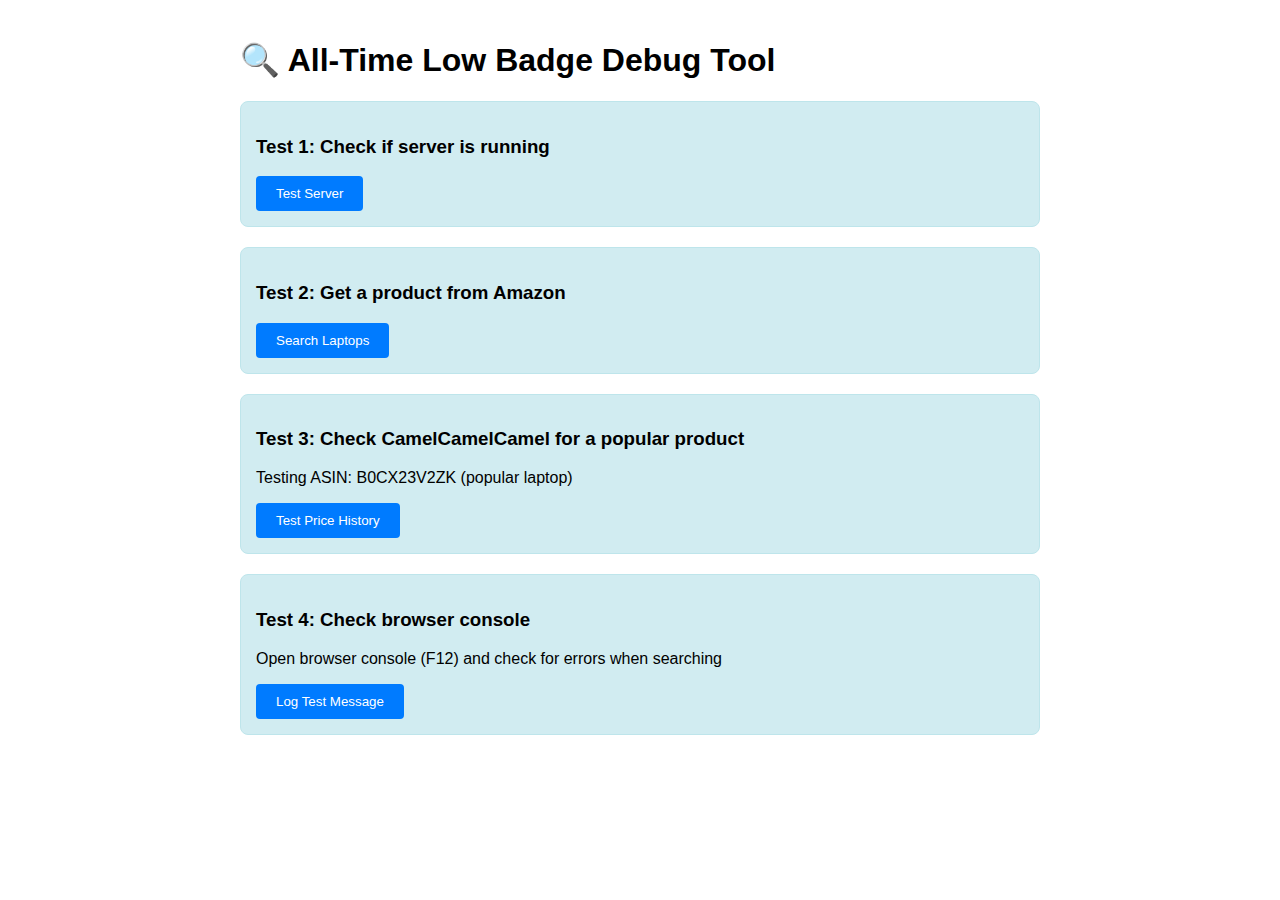
<file: frontend/debug.html>
<!DOCTYPE html>
<html>

<head>
    <title>Debug - Price History Test</title>
    <style>
        body {
            font-family: Arial;
            padding: 20px;
            max-width: 800px;
            margin: 0 auto;
        }

        .test {
            margin: 20px 0;
            padding: 15px;
            border: 1px solid #ddd;
            border-radius: 8px;
        }

        .success {
            background: #d4edda;
            border-color: #c3e6cb;
        }

        .error {
            background: #f8d7da;
            border-color: #f5c6cb;
        }

        .info {
            background: #d1ecf1;
            border-color: #bee5eb;
        }

        pre {
            background: #f5f5f5;
            padding: 10px;
            overflow-x: auto;
        }

        button {
            padding: 10px 20px;
            background: #007bff;
            color: white;
            border: none;
            border-radius: 4px;
            cursor: pointer;
        }
    </style>
</head>

<body>
    <h1>🔍 All-Time Low Badge Debug Tool</h1>

    <div class="test info">
        <h3>Test 1: Check if server is running</h3>
        <button onclick="testServer()">Test Server</button>
        <div id="server-result"></div>
    </div>

    <div class="test info">
        <h3>Test 2: Get a product from Amazon</h3>
        <button onclick="testAmazon()">Search Laptops</button>
        <div id="amazon-result"></div>
    </div>

    <div class="test info">
        <h3>Test 3: Check CamelCamelCamel for a popular product</h3>
        <p>Testing ASIN: B0CX23V2ZK (popular laptop)</p>
        <button onclick="testCamel()">Test Price History</button>
        <div id="camel-result"></div>
    </div>

    <div class="test info">
        <h3>Test 4: Check browser console</h3>
        <p>Open browser console (F12) and check for errors when searching</p>
        <button onclick="testConsole()">Log Test Message</button>
    </div>

    <script>
        async function testServer() {
            const result = document.getElementById('server-result');
            try {
                const response = await fetch('/api/categories');
                const data = await response.json();
                result.innerHTML = `<pre class="success">✅ Server is running!\nCategories: ${JSON.stringify(data, null, 2)}</pre>`;
            } catch (error) {
                result.innerHTML = `<pre class="error">❌ Server not responding: ${error.message}</pre>`;
            }
        }

        async function testAmazon() {
            const result = document.getElementById('amazon-result');
            result.innerHTML = '<p>Searching Amazon...</p>';
            try {
                const response = await fetch('/api/search?q=laptop&max_results=2&min_discount=0');
                const data = await response.json();
                result.innerHTML = `<pre class="success">✅ Found ${data.count} products\n${JSON.stringify(data.products[0], null, 2)}</pre>`;
            } catch (error) {
                result.innerHTML = `<pre class="error">❌ Amazon search failed: ${error.message}</pre>`;
            }
        }

        async function testCamel() {
            const result = document.getElementById('camel-result');
            result.innerHTML = '<p>Fetching price history from CamelCamelCamel...</p>';
            try {
                const response = await fetch('/api/price-history/B0CX23V2ZK');
                if (response.ok) {
                    const data = await response.json();
                    result.innerHTML = `<pre class="success">✅ Price history found!\n${JSON.stringify(data, null, 2)}</pre>`;
                } else {
                    result.innerHTML = `<pre class="error">❌ No price history for this product\nStatus: ${response.status}</pre>`;
                }
            } catch (error) {
                result.innerHTML = `<pre class="error">❌ Error: ${error.message}</pre>`;
            }
        }

        function testConsole() {
            console.log('🔍 Debug Test Message');
            console.log('If you see this, console is working');
            alert('Check the browser console (F12) - you should see debug messages');
        }
    </script>
</body>

</html>
</file>
